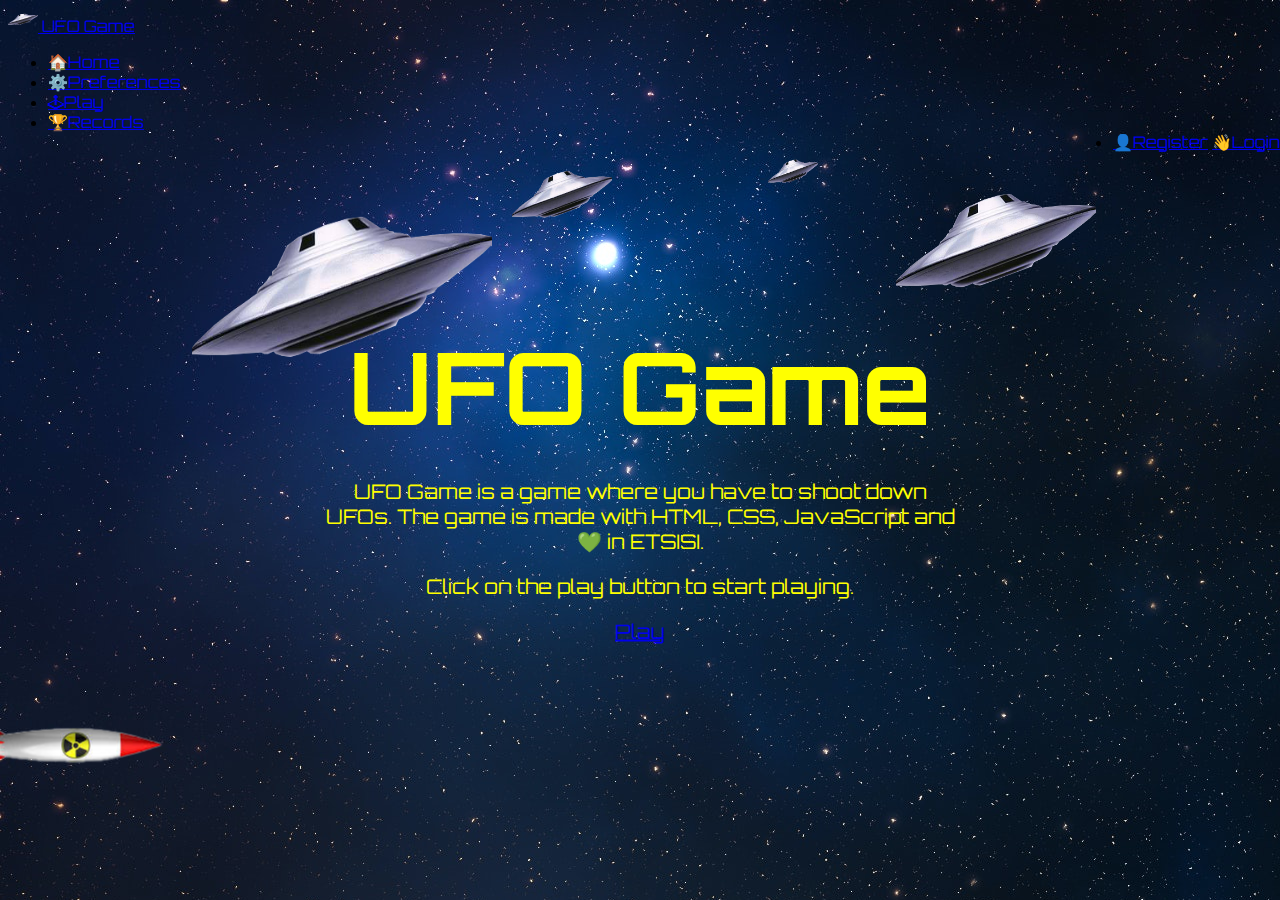
<file: index.html>
<!DOCTYPE html>
<html lang="en">
  <head>
    <meta charset="utf-8" />
    <meta http-equiv="X-UA-Compatible" content="IE=edge" />
    <meta name="viewport" content="width=device-width, initial-scale=1.0" />
    <link href="patata.css" rel=“stylesheet” type=“text/css”>
    <link
      href="https://cdn.jsdelivr.net/npm/bootstrap@5.2.1/dist/css/bootstrap.min.css"
      rel="stylesheet"
      integrity="sha384-iYQeCzEYFbKjA/T2uDLTpkwGzCiq6soy8tYaI1GyVh/UjpbCx/TYkiZhlZB6+fzT"
      crossorigin="anonymous"
    />
    <link rel="icon" type="image/x-icon" href="assets/ufoNavIcon.png" />
    <link rel="stylesheet" href="index.css" type="text/css"/>
    <title>Home - UFO Game</title>
  </head>

  <body>
    <script
      src="https://cdn.jsdelivr.net/npm/bootstrap@5.2.1/dist/js/bootstrap.bundle.min.js"
      integrity="sha384-u1OknCvxWvY5kfmNBILK2hRnQC3Pr17a+RTT6rIHI7NnikvbZlHgTPOOmMi466C8"
      crossorigin="anonymous"
    ></script>
    <nav class="navbar navbar-expand-lg bg-light">
      <div class="container-fluid">
        <a class="navbar-brand" href="index.html">
          <img
            src="./assets/ufoNavIcon.png"
            alt="Logo"
            width="30"
            height="24"
            class="d-inline-block align-text-top"
          />
          UFO Game
        </a>
        <ul class="navbar-nav me-auto mb-2 mb-lg-0">
          <li class="nav-item">
            <a class="nav-link active" href="index.html">🏠Home</a>
          </li>
          <li class="nav-item">
            <a class="nav-link active" href="preferences.html">⚙️Preferences</a>
          </li>
          <li class="nav-item">
            <a class="nav-link active" href="game.html">🕹Play</a>
          </li>
          <li class="nav-item">
            <a class="nav-link active" href="records.html">🏆Records</a>
          </li>
          <li class="d-flex" id="logreg">
            <a class="nav-link active" href="register.html">👤Register</a>
            <a class="nav-link active" href="login.html">👋Login</a>
          </li>
        </ul>
      </div>
    </nav>
    <img
      src="./assets/ufoNavIcon.png"
      alt="UFO"
      width="200"
      height="200"
      id="right-ufo"
    />
    <img
      src="./assets/ufoNavIcon.png"
      alt="UFO"
      width="300"
      height="300"
      id="left-ufo"
    />
    <img
      src="./assets/ufoNavIcon.png"
      alt="UFO"
      width="100"
      height="100"
      id="third-ufo"
    />
    <img
      src="./assets/ufoNavIcon.png"
      alt="UFO"
      width="50"
      height="50"
      id="forth-ufo"
    />
    <div id="game-main-screen">
      <h1 id="ms-title">UFO Game</h1>
      <p>
        UFO Game is a game where you have to shoot down UFOs. The game is made
        with HTML, CSS, JavaScript and 💚 in ETSISI.
      </p>
      <p>Click on the play button to start playing.</p>
      <a class="btn btn-primary" href="game.html">Play</a>
    </div>
    <img src="./assets/missile.png" alt="MISSILE" width="85" height=228"
    id="lower-missile">
  </body>
</html>
</file>
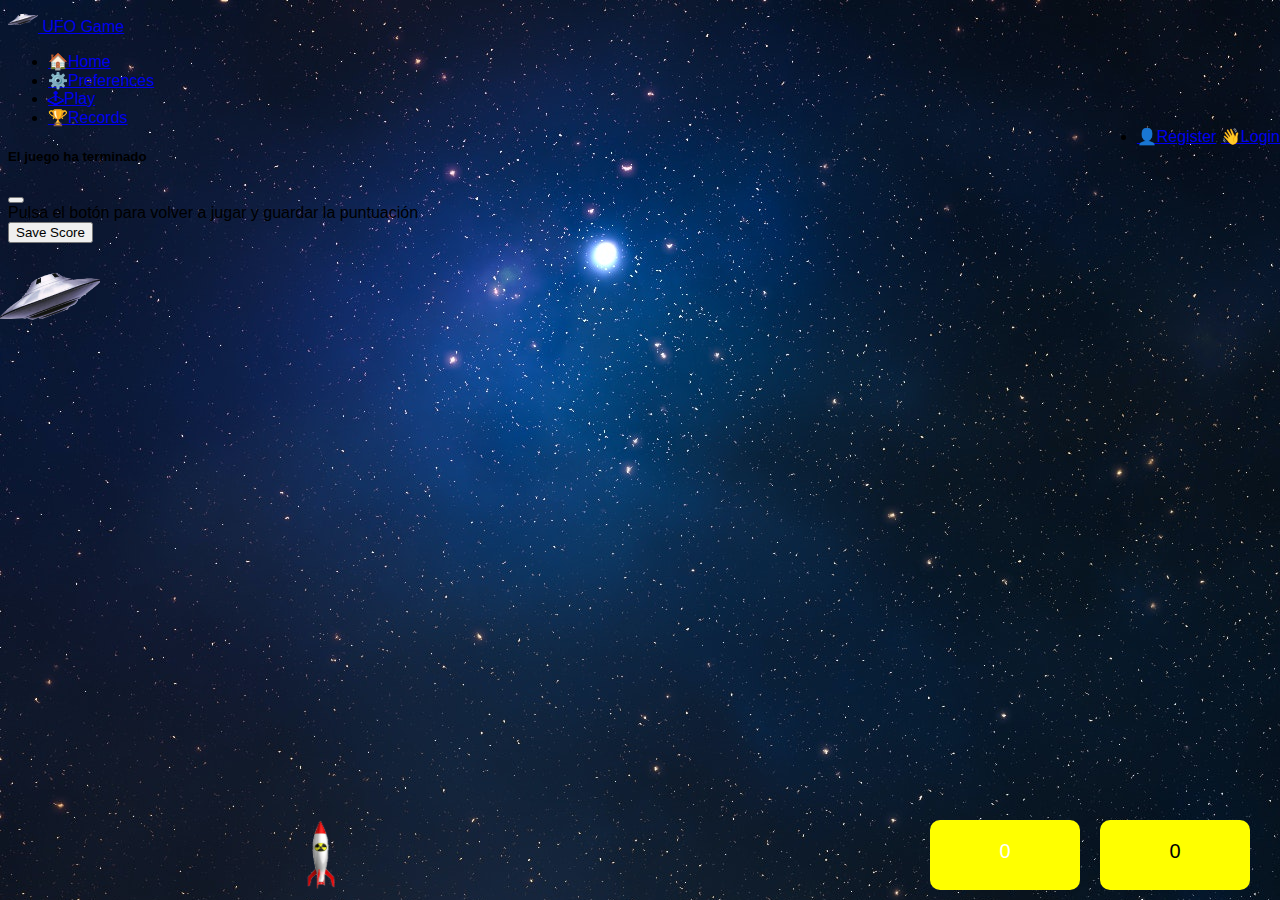
<file: game.html>
<!DOCTYPE html>
<html lang="en">
  <head>
    <meta charset="utf-8" />
    <meta http-equiv="X-UA-Compatible" content="IE=edge" />
    <meta name="viewport" content="width=device-width, initial-scale=1.0" />
    <link
      href="https://cdn.jsdelivr.net/npm/bootstrap@5.2.1/dist/css/bootstrap.min.css"
      rel="stylesheet"
      integrity="sha384-iYQeCzEYFbKjA/T2uDLTpkwGzCiq6soy8tYaI1GyVh/UjpbCx/TYkiZhlZB6+fzT"
      crossorigin="anonymous"
    />
    <link rel="stylesheet" href="game.css" type="text/css" />
    <link rel="icon" type="image/x-icon" href="assets/ufoNavIcon.png" />
  </head>
  <body>
    <script
      src="https://cdn.jsdelivr.net/npm/bootstrap@5.2.1/dist/js/bootstrap.bundle.min.js"
      integrity="sha384-u1OknCvxWvY5kfmNBILK2hRnQC3Pr17a+RTT6rIHI7NnikvbZlHgTPOOmMi466C8"
      crossorigin="anonymous"
    ></script>
    <script type="text/javascript" src="game.js"></script>
    <nav class="navbar navbar-expand-lg bg-light">
      <div class="container-fluid">
        <a class="navbar-brand" href="index.html">
          <img
            src="./assets/ufoNavIcon.png"
            alt="Logo"
            width="30"
            height="24"
            class="d-inline-block align-text-top"
          />
          UFO Game
        </a>
        <ul class="navbar-nav me-auto mb-2 mb-lg-0">
          <li class="nav-item">
            <a class="nav-link active" href="index.html">🏠Home</a>
          </li>
          <li class="nav-item">
            <a class="nav-link active" href="preferences.html">⚙️Preferences</a>
          </li>
          <li class="nav-item">
            <a class="nav-link active" href="game.html">🕹Play</a>
          </li>
          <li class="nav-item">
            <a class="nav-link active" href="records.html">🏆Records</a>
          </li>
          <li class="d-flex" id="logreg">
            <a class="nav-link active" href="register.html">👤Register</a>
            <a class="nav-link active" href="login.html">👋Login</a>
          </li>
        </ul>
      </div>
    </nav>
    <img
      id="missile"
      src="assets/missile.png"
      style="left: 300px; bottom: 10px; height: 70px; width: 40px; z-index: 10"
    />
    <img
      id="ufo"
      src="assets/ufoNavIcon.png"
      style="left: 0px; bottom: 550px; width: 100px; height: 100px"
    />
    <div
      id="timer"
      style="
        position: absolute;
        bottom: 10px;
        right: 200px;
        width: 150px;
        height: 50px;
        background-color: yellow;
        border-radius: 10px;
        color: white;
        text-align: center;
        font-size: 20px;
        padding-top: 20px;
        z-index: 0;
      "
    >
      0
    </div>
    <div id="points" style="z-index: 0">0</div>

    <div
      class="modal fade"
      id="myModal"
      tabindex="-1"
      aria-labelledby="exampleModalLabel"
      aria-hidden="true"
    >
      <div class="modal-dialog">
        <div class="modal-content">
          <div class="modal-header">
            <h5 class="modal-title" id="exampleModalLabel">
              El juego ha terminado
            </h5>
            <button
              type="button"
              class="btn-close"
              data-bs-dismiss="modal"
              aria-label="Close"
            ></button>
          </div>
          <div class="modal-body">
            Pulsa el botón para volver a jugar y guardar la puntuación
          </div>
          <div class="modal-footer">
            <button type="button" class="btn btn-primary" onclick="sendScore()">
              Save Score
            </button>
          </div>
        </div>
      </div>
    </div>
  </body>
</html>
</file>
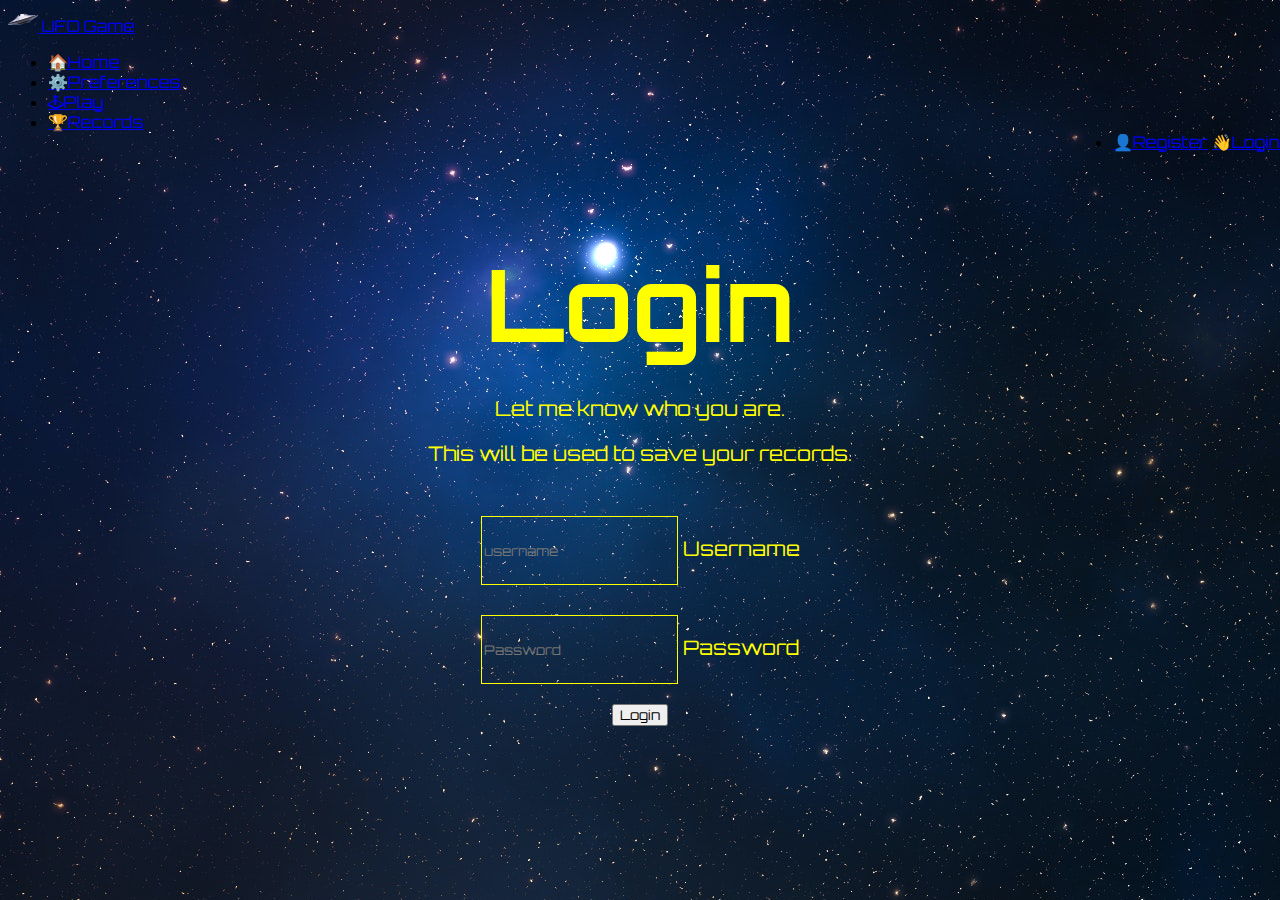
<file: login.html>
<!DOCTYPE html>
<html lang="en">
  <head>
    <meta charset="UTF-8" />
    <meta http-equiv="X-UA-Compatible" content="IE=edge" />
    <meta name="viewport" content="width=device-width, initial-scale=1.0" />
    <link rel="icon" type="image/x-icon" href="assets/ufoNavIcon.png" />
    <link
      href="https://cdn.jsdelivr.net/npm/bootstrap@5.2.1/dist/css/bootstrap.min.css"
      rel="stylesheet"
      integrity="sha384-iYQeCzEYFbKjA/T2uDLTpkwGzCiq6soy8tYaI1GyVh/UjpbCx/TYkiZhlZB6+fzT"
      crossorigin="anonymous"
    />
    <title>Login - UFO Game</title>
    <link rel="stylesheet" href="login.css" type="text/css" />
  </head>
  <body>
    <script
      src="https://cdn.jsdelivr.net/npm/bootstrap@5.2.1/dist/js/bootstrap.bundle.min.js"
      integrity="sha384-u1OknCvxWvY5kfmNBILK2hRnQC3Pr17a+RTT6rIHI7NnikvbZlHgTPOOmMi466C8"
      crossorigin="anonymous"
    ></script>
    <nav class="navbar navbar-expand-lg bg-light">
      <div class="container-fluid">
        <a class="navbar-brand" href="index.html">
          <img
            src="./assets/ufoNavIcon.png"
            alt="Logo"
            width="30"
            height="24"
            class="d-inline-block align-text-top"
          />
          UFO Game
        </a>
        <ul class="navbar-nav me-auto mb-2 mb-lg-0">
          <li class="nav-item">
            <a class="nav-link active" href="index.html">🏠Home</a>
          </li>
          <li class="nav-item">
            <a class="nav-link active" href="preferences.html">⚙️Preferences</a>
          </li>
          <li class="nav-item">
            <a class="nav-link active" href="#">🕹Play</a>
          </li>
          <li class="nav-item">
            <a class="nav-link active" href="records.html">🏆Records</a>
          </li>
          <li class="d-flex" id="logreg">
            <a class="nav-link active" href="register.html">👤Register</a>
            <a class="nav-link active" href="login.html">👋Login</a>
          </li>
        </ul>
      </div>
    </nav>
    <div id="login">
      <h1 id="login-title">Login</h1>
      <p>Let me know who you are.</p>
      <p>This will be used to save your records.</p>

      <div class="form-floating">
        <input
          type="username"
          class="form-control"
          id="username-input"
          placeholder="username"
        />
        <label for="username-input">Username</label>
      </div>
      <div class="form-floating">
        <input
          type="password"
          class="form-control"
          id="password-input"
          placeholder="Password"
        />
        <label for="password-input" class="form-label">Password</label>
      </div>
      <button type="button" class="btn btn-primary" id="submit-button">Login</button>
    </div>
  </body>
</html>
</file>
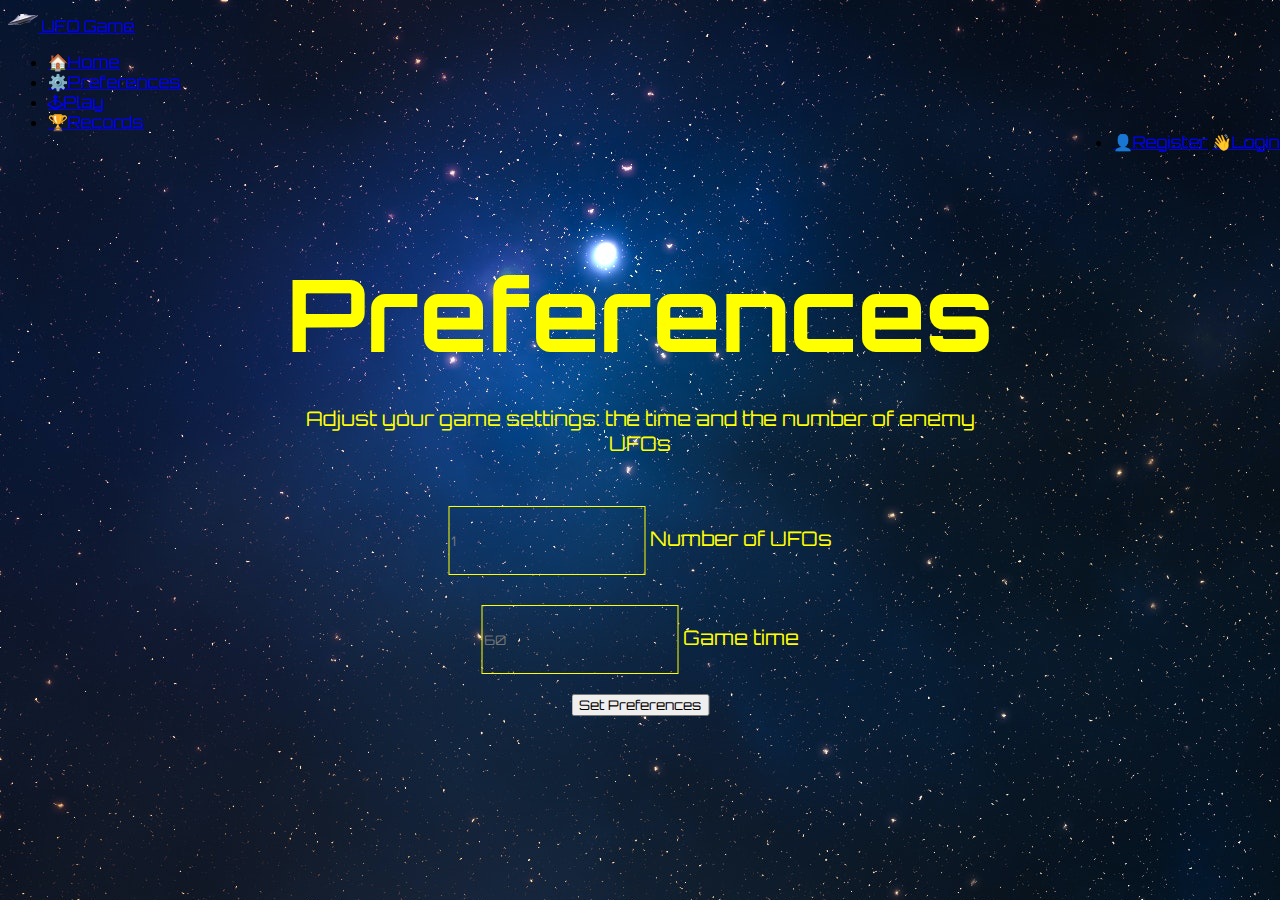
<file: preferences.html>
<!DOCTYPE html>
<html lang="en">
  <head>
    <meta charset="UTF-8" />
    <meta http-equiv="X-UA-Compatible" content="IE=edge" />
    <meta name="viewport" content="width=device-width, initial-scale=1.0" />
    <link rel="icon" type="image/x-icon" href="assets/ufoNavIcon.png" />
    <link
      href="https://cdn.jsdelivr.net/npm/bootstrap@5.2.1/dist/css/bootstrap.min.css"
      rel="stylesheet"
      integrity="sha384-iYQeCzEYFbKjA/T2uDLTpkwGzCiq6soy8tYaI1GyVh/UjpbCx/TYkiZhlZB6+fzT"
      crossorigin="anonymous"
    />
    <title>Register - UFO Game</title>
    <link rel="stylesheet" href="preferences.css" type="text/css" />
  </head>
  <body>
    <script src="preferences.js"></script>
    <script
      src="https://cdn.jsdelivr.net/npm/bootstrap@5.2.1/dist/js/bootstrap.bundle.min.js"
      integrity="sha384-u1OknCvxWvY5kfmNBILK2hRnQC3Pr17a+RTT6rIHI7NnikvbZlHgTPOOmMi466C8"
      crossorigin="anonymous"
    ></script>
    <nav class="navbar navbar-expand-lg bg-light">
      <div class="container-fluid">
        <a class="navbar-brand" href="index.html">
          <img
            src="./assets/ufoNavIcon.png"
            alt="Logo"
            width="30"
            height="24"
            class="d-inline-block align-text-top"
          />
          UFO Game
        </a>
        <ul class="navbar-nav me-auto mb-2 mb-lg-0">
          <li class="nav-item">
            <a class="nav-link active" href="index.html">🏠Home</a>
          </li>
          <li class="nav-item">
            <a class="nav-link active" href="preferences.html">⚙️Preferences</a>
          </li>
          <li class="nav-item">
            <a class="nav-link active" href="game.html">🕹Play</a>
          </li>
          <li class="nav-item">
            <a class="nav-link active" href="records.html">🏆Records</a>
          </li>
          <li class="d-flex" id="logreg">
            <a class="nav-link active" href="register.html">👤Register</a>
            <a class="nav-link active" href="login.html">👋Login</a>
          </li>
        </ul>
      </div>
    </nav>
    <div id="preferences">
      <h1 id="preferences-title">Preferences</h1>
      <p>Adjust your game settings: the time and the number of enemy UFOs</p>
      <div class="form-floating">
        <input
          type="number"
          class="form-control"
          id="ufos-input"
          placeholder="1"
        />
        <label for="ufos-input">Number of UFOs</label>
      </div>
      <div class="form-floating">
        <input
          type="number"
          class="form-control"
          id="time-input"
          placeholder="60"
        />
        <label for="time-input">Game time</label>
      </div>
      <button type="button" class="btn btn-primary" id="preferences-button">Set Preferences</button>
    </div>
  </body>
</html>
</file>
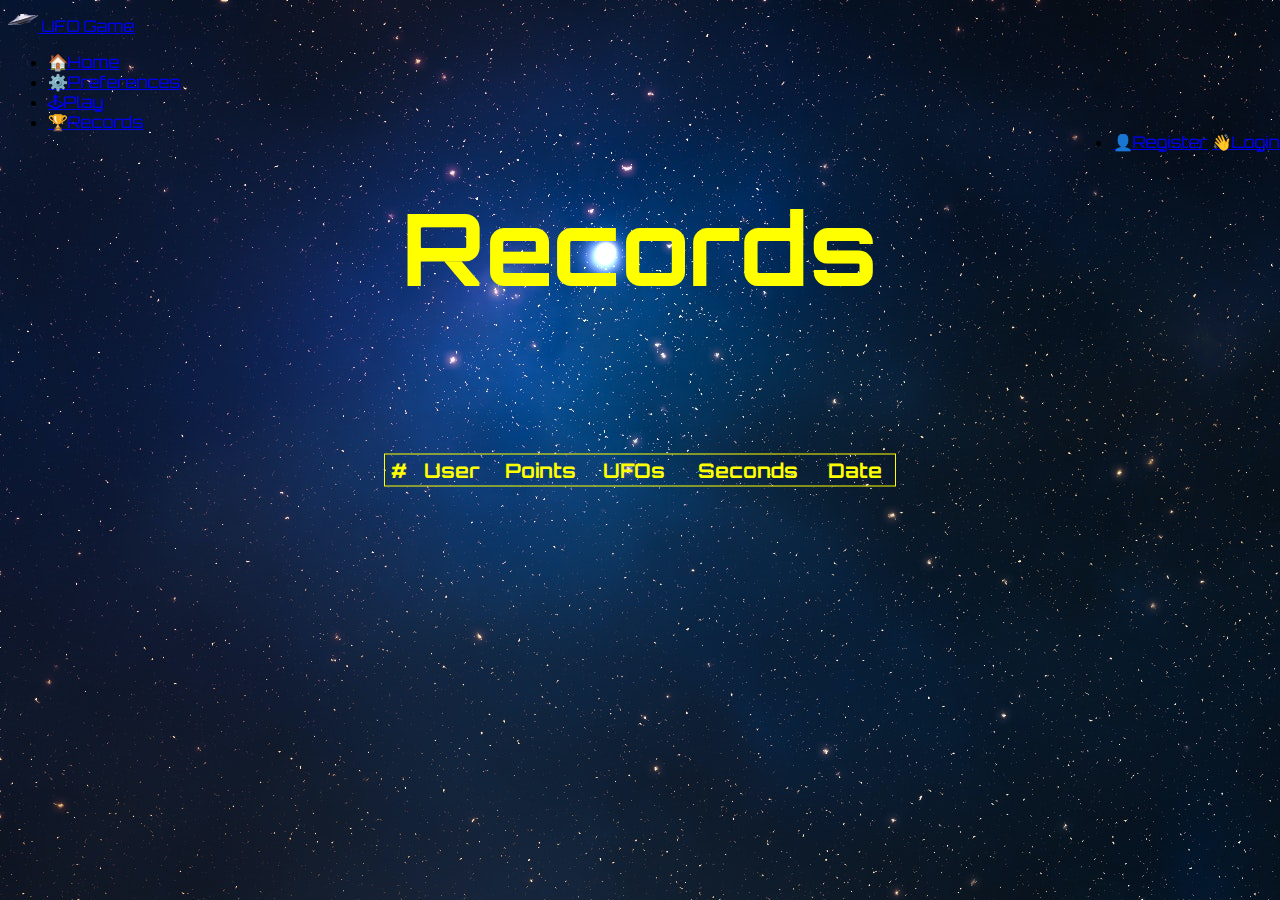
<file: records.html>
<!DOCTYPE html>
<html lang="en">
  <head>
    <meta charset="UTF-8" />
    <meta http-equiv="X-UA-Compatible" content="IE=edge" />
    <meta name="viewport" content="width=device-width, initial-scale=1.0" />
    <link rel="icon" type="image/x-icon" href="assets/ufoNavIcon.png" />
    <link
      href="https://cdn.jsdelivr.net/npm/bootstrap@5.2.1/dist/css/bootstrap.min.css"
      rel="stylesheet"
      integrity="sha384-iYQeCzEYFbKjA/T2uDLTpkwGzCiq6soy8tYaI1GyVh/UjpbCx/TYkiZhlZB6+fzT"
      crossorigin="anonymous"
    />
    <link rel="stylesheet" href="records.css" type="text/css"/>
    <title>Records - UFO Game</title>
  </head>
  <body>
    <script src="records.js"></script>
    <script
      src="https://cdn.jsdelivr.net/npm/bootstrap@5.2.1/dist/js/bootstrap.bundle.min.js"
      integrity="sha384-u1OknCvxWvY5kfmNBILK2hRnQC3Pr17a+RTT6rIHI7NnikvbZlHgTPOOmMi466C8"
      crossorigin="anonymous"
    ></script>
    <nav class="navbar navbar-expand-lg bg-light">
      <div class="container-fluid">
        <a class="navbar-brand" href="index.html">
          <img
            src="./assets/ufoNavIcon.png"
            alt="Logo"
            width="30"
            height="24"
            class="d-inline-block align-text-top"
          />
          UFO Game
        </a>
        <ul class="navbar-nav me-auto mb-2 mb-lg-0">
          <li class="nav-item">
            <a class="nav-link active" href="index.html">🏠Home</a>
          </li>
          <li class="nav-item">
            <a class="nav-link active" href="preferences.html">⚙️Preferences</a>
          </li>
          <li class="nav-item">
            <a class="nav-link active" href="#">🕹Play</a>
          </li>
          <li class="nav-item">
            <a class="nav-link active" href="records.html">🏆Records</a>
          </li>
          <li class="d-flex" id="logreg">
            <a class="nav-link active" href="register.html">👤Register</a>
            <a class="nav-link active" href="login.html">👋Login</a>
          </li>
        </ul>
      </div>
    </nav>
    <div id="records">
      <h1 id="records-title">Records</h1>
      <table class="table" id="records-table">
        <thead>
          <tr id="table-index">
            <th scope="col">#</th>
            <th scope="col">User</th>
            <th scope="col">Points</th>
            <th scope="col">UFOs</th>
            <th scope="col">Seconds</th>
            <th scope="col">Date</th>
          </tr>
        </thead>
      </table>
    </div>
  </body>
</html>
</file>
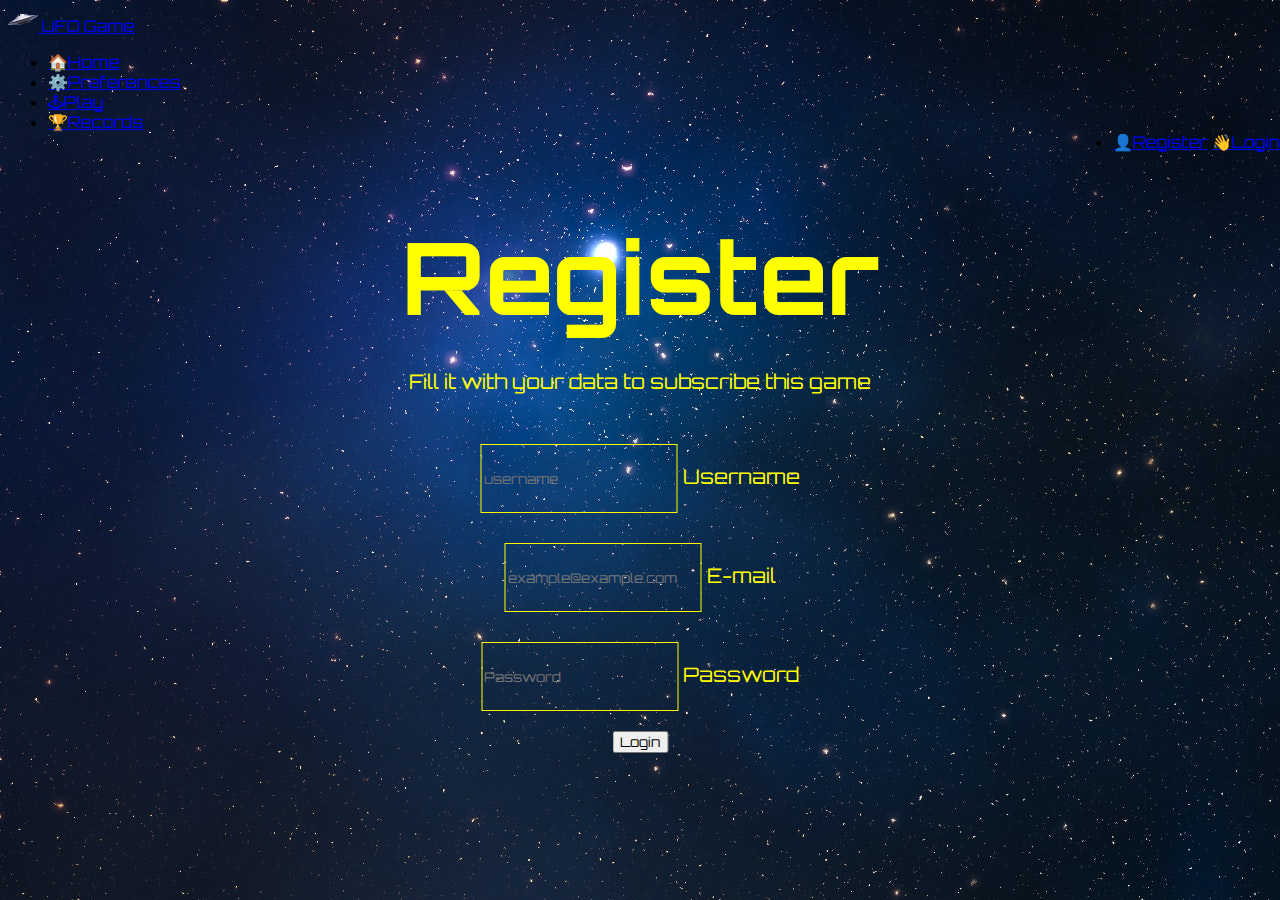
<file: register.html>
<!DOCTYPE html>
<html lang="en">
  <head>
    <meta charset="UTF-8" />
    <meta http-equiv="X-UA-Compatible" content="IE=edge" />
    <meta name="viewport" content="width=device-width, initial-scale=1.0" />
    <link rel="icon" type="image/x-icon" href="assets/ufoNavIcon.png" />
    <link
      href="https://cdn.jsdelivr.net/npm/bootstrap@5.2.1/dist/css/bootstrap.min.css"
      rel="stylesheet"
      integrity="sha384-iYQeCzEYFbKjA/T2uDLTpkwGzCiq6soy8tYaI1GyVh/UjpbCx/TYkiZhlZB6+fzT"
      crossorigin="anonymous"
    />
    <title>Register - UFO Game</title>
    <link rel="stylesheet" href="register.css" type="text/css" />
  </head>
  <body>
    <script
      src="https://cdn.jsdelivr.net/npm/bootstrap@5.2.1/dist/js/bootstrap.bundle.min.js"
      integrity="sha384-u1OknCvxWvY5kfmNBILK2hRnQC3Pr17a+RTT6rIHI7NnikvbZlHgTPOOmMi466C8"
      crossorigin="anonymous"
    ></script>
    <nav class="navbar navbar-expand-lg bg-light">
      <div class="container-fluid">
        <a class="navbar-brand" href="index.html">
          <img
            src="./assets/ufoNavIcon.png"
            alt="Logo"
            width="30"
            height="24"
            class="d-inline-block align-text-top"
          />
          UFO Game
        </a>
        <ul class="navbar-nav me-auto mb-2 mb-lg-0">
          <li class="nav-item">
            <a class="nav-link active" href="index.html">🏠Home</a>
          </li>
          <li class="nav-item">
            <a class="nav-link active" href="preferences.html">⚙️Preferences</a>
          </li>
          <li class="nav-item">
            <a class="nav-link active" href="#">🕹Play</a>
          </li>
          <li class="nav-item">
            <a class="nav-link active" href="records.html">🏆Records</a>
          </li>
          <li class="d-flex" id="logreg">
            <a class="nav-link active" href="register.html">👤Register</a>
            <a class="nav-link active" href="login.html">👋Login</a>
          </li>
        </ul>
      </div>
    </nav>
    <div id="register">
      <h1 id="register-title">Register</h1>
      <p>Fill it with your data to subscribe this game</p>
      <div class="form-floating">
        <input
          type="username"
          class="form-control"
          id="username-input"
          placeholder="username"
        />
        <label for="username-input">Username</label>
      </div>
      <div class="form-floating">
        <input
          type="email"
          class="form-control"
          id="email-input"
          placeholder="example@example.com"
        />
        <label for="email-input">E-mail</label>
      </div>
      <div class="form-floating">
        <input
          type="password"
          class="form-control"
          id="password-input"
          placeholder="Password"
        />
        <label for="password-input" class="form-label">Password</label>
      </div>
      <button type="button" class="btn btn-primary" id="register-button">Login</button>
    </div>
  </body>
</html>
</file>
<file: index.css>
@font-face {
    font-family: "Orbitron";
    src: url("assets/fonts/Orbitron-VariableFont_wght.ttf")
      format("truetype");
  }

  body {
    background-image: url("assets/stars.jpg");
    overflow: hidden;
  }

  * {
    font-family: "Orbitron", sans-serif;
  }

  #game-main-screen {
    font-size: 20px;
    color: yellow;
    text-align: center;
    position: absolute;
    top: 50%;
    left: 50%;
    transform: translate(-50%, -50%);
  }

  /* align logreg to the right side of the nav*/
  nav #logreg {
    position: absolute;
    right: 0;
    text-align: center;
  }

  #ms-title {
    font-size: 100px;
    font-weight: bold;
    margin-bottom: 30px;
  }

  #left-ufo {
    position: absolute;
    left: 15%;
    animation-name: float-left;
    animation-duration: 5s;
    animation-iteration-count: infinite;
  }

  #right-ufo {
    position: absolute;
    left: 70%;
    animation-name: float-right;
    animation-duration: 5s;
    animation-iteration-count: infinite;
  }

  #third-ufo {
    position: absolute;
    left: 40%;
    animation-name: float-center-2;
    animation-duration: 5s;
    animation-iteration-count: infinite;
  }

  #forth-ufo {
    position: absolute;
    left: 60%;
    animation-name: float-center;
    animation-duration: 5s;
    animation-iteration-count: infinite;
  }

  #lower-missile {
    position: absolute;
    top: 70%;
    transform: rotate(0.25turn);
    animation-name: missile-travel;
    animation-duration: 5s;
    animation-iteration-count: infinite;
  }

  @keyframes float-right {
    from {
      top: 20%;
    }

    50% {
      top: 10%;
    }

    to {
      top: 20%;
    }
  }

  @keyframes float-center {
    from {
      top: 60%;
    }

    50% {
      top: 70%;
    }

    to {
      top: 60%;
    }
  }

  @keyframes float-center-2 {
    from {
      top: 20%;
    }

    50% {
      top: 10%;
    }

    to {
      top: 20%;
    }
  }

  @keyframes float-left {
    from {
      top: 35%;
    }

    50% {
      top: 45%;
    }

    to {
      top: 35%;
    }
  }

  @keyframes missile-travel {
    from {
      left: -40%;
    }

    to {
      left: 130%;
    }
  }
</file>
<file: game.css>
body {
  background-image: url("assets/stars.jpg");
  overflow: hidden;
}

* {
  font-family: "Orbitron", sans-serif;
}

nav #logreg {
  position: absolute;
  right: 0;
  text-align: center;
}

#missile {
  position: absolute;
  left: 300px;
  bottom: 10px;
  height: 70px;
  width: 40px;
  z-index: 10;
}

#ufo {
  position: absolute;
  left: 0px;
  width: 80px;
  height: 80px;
  bottom: 550px;
}

#points {
  position: absolute;
  bottom: 10px;
  right: 30px;
  width: 150px;
  height: 50px;
  background-color: yellow;
  border-radius: 10px;
  color: black;
  text-align: center;
  font-size: 20px;
  padding-top: 20px;
  z-index: 0;
}

#time {
  position: absolute;
  bottom: 10px;
  right: 200px;
  width: 150px;
  height: 50px;
  background-color: yellow;
  border-radius: 10px;
  color: white;
  text-align: center;
  font-size: 20px;
  padding-top: 20px;
  z-index: 0;
}
</file>
<file: login.css>
@font-face {
    font-family: "Orbitron";
    src: url("assets/fonts/Orbitron-VariableFont_wght.ttf")
      format("truetype");
  }

  body {
    background-image: url("assets/stars.jpg");
    overflow: hidden;
  }

  * {
    font-family: "Orbitron", sans-serif;
  }

  nav #logreg {
    position: absolute;
    right: 0;
    text-align: center;
  }

  #login {
    font-size: 20px;
    color: yellow;
    text-align: center;
    position: absolute;
    top: 50%;
    left: 50%;
    transform: translate(-50%, -50%);
    margin-bottom: 10px;
  }

  #login-title {
    font-size: 100px;
    font-weight: bold;
    margin-bottom: 30px;
  }

  #submit-button {
    margin-top: 20px;
  }

  .form-control {
    margin-top: 30px;
    background-color: transparent !important;
    color: white !important;
    border: 1px solid yellow;
    height: 65px !important;
  }
</file>
<file: preferences.css>
@font-face {
    font-family: "Orbitron";
    src: url("assets/fonts/Orbitron-VariableFont_wght.ttf")
      format("truetype");
  }

  body {
    background-image: url("assets/stars.jpg");
    overflow: hidden;
  }

  * {
    font-family: "Orbitron", sans-serif;
  }

  nav #logreg {
    position: absolute;
    right: 0;
    text-align: center;
  }

  #preferences {
    font-size: 20px;
    color: yellow;
    text-align: center;
    position: absolute;
    top: 50%;
    left: 50%;
    transform: translate(-50%, -50%);
    margin-bottom: 10px;
  }

  #preferences-title {
    font-size: 100px;
    font-weight: bold;
    margin-bottom: 30px;
  }

  #preferences-button {
    margin-top: 20px;
  }

  .form-control {
    margin-top: 30px;
    background-color: transparent !important;
    color: white !important;
    border: 1px solid yellow;
    height: 65px !important;
  }
</file>
<file: records.css>
@font-face {
    font-family: "Orbitron";
    src: url("assets/fonts/Orbitron-VariableFont_wght.ttf")
      format("truetype");
  }

  body {
    background-image: url("assets/stars.jpg");
    overflow: hidden;
  }

  * {
    font-family: "Orbitron", sans-serif;
  }

  #records-title {
    position: absolute;
    top: 20%;
    left: 50%;
    transform: translate(-50%, -50%);
    font-size: 100px;
    font-weight: bold;
    color: yellow;
  }

  #records-table {
    position: absolute;
    top: 50%;
    left: 50%;
    transform: translate(-50%, -50%);
    width: 50%;
    color: yellow;
    border: 1px solid yellow;
    margin-top: 20px;
    width: fit-content;
    min-width: 40%;
  }

  #table-index {
    font-size: 20px;
    font-weight: bold;
  }

  nav #logreg {
    position: absolute;
    right: 0;
    text-align: center;
  }
</file>
<file: register.css>
@font-face {
    font-family: "Orbitron";
    src: url("assets/fonts/Orbitron-VariableFont_wght.ttf")
      format("truetype");
  }

  body {
    background-image: url("assets/stars.jpg");
    overflow: hidden;
  }

  * {
    font-family: "Orbitron", sans-serif;
  }

  nav #logreg {
    position: absolute;
    right: 0;
    text-align: center;
  }

  #register {
    font-size: 20px;
    color: yellow;
    text-align: center;
    position: absolute;
    top: 50%;
    left: 50%;
    transform: translate(-50%, -50%);
    margin-bottom: 10px;
  }

  #register-title {
    font-size: 100px;
    font-weight: bold;
    margin-bottom: 30px;
  }

  #register-button {
    margin-top: 20px;
  }

  .form-control {
    margin-top: 30px;
    background-color: transparent !important;
    color: white !important;
    border: 1px solid yellow;
    height: 65px !important;
  }
</file>
